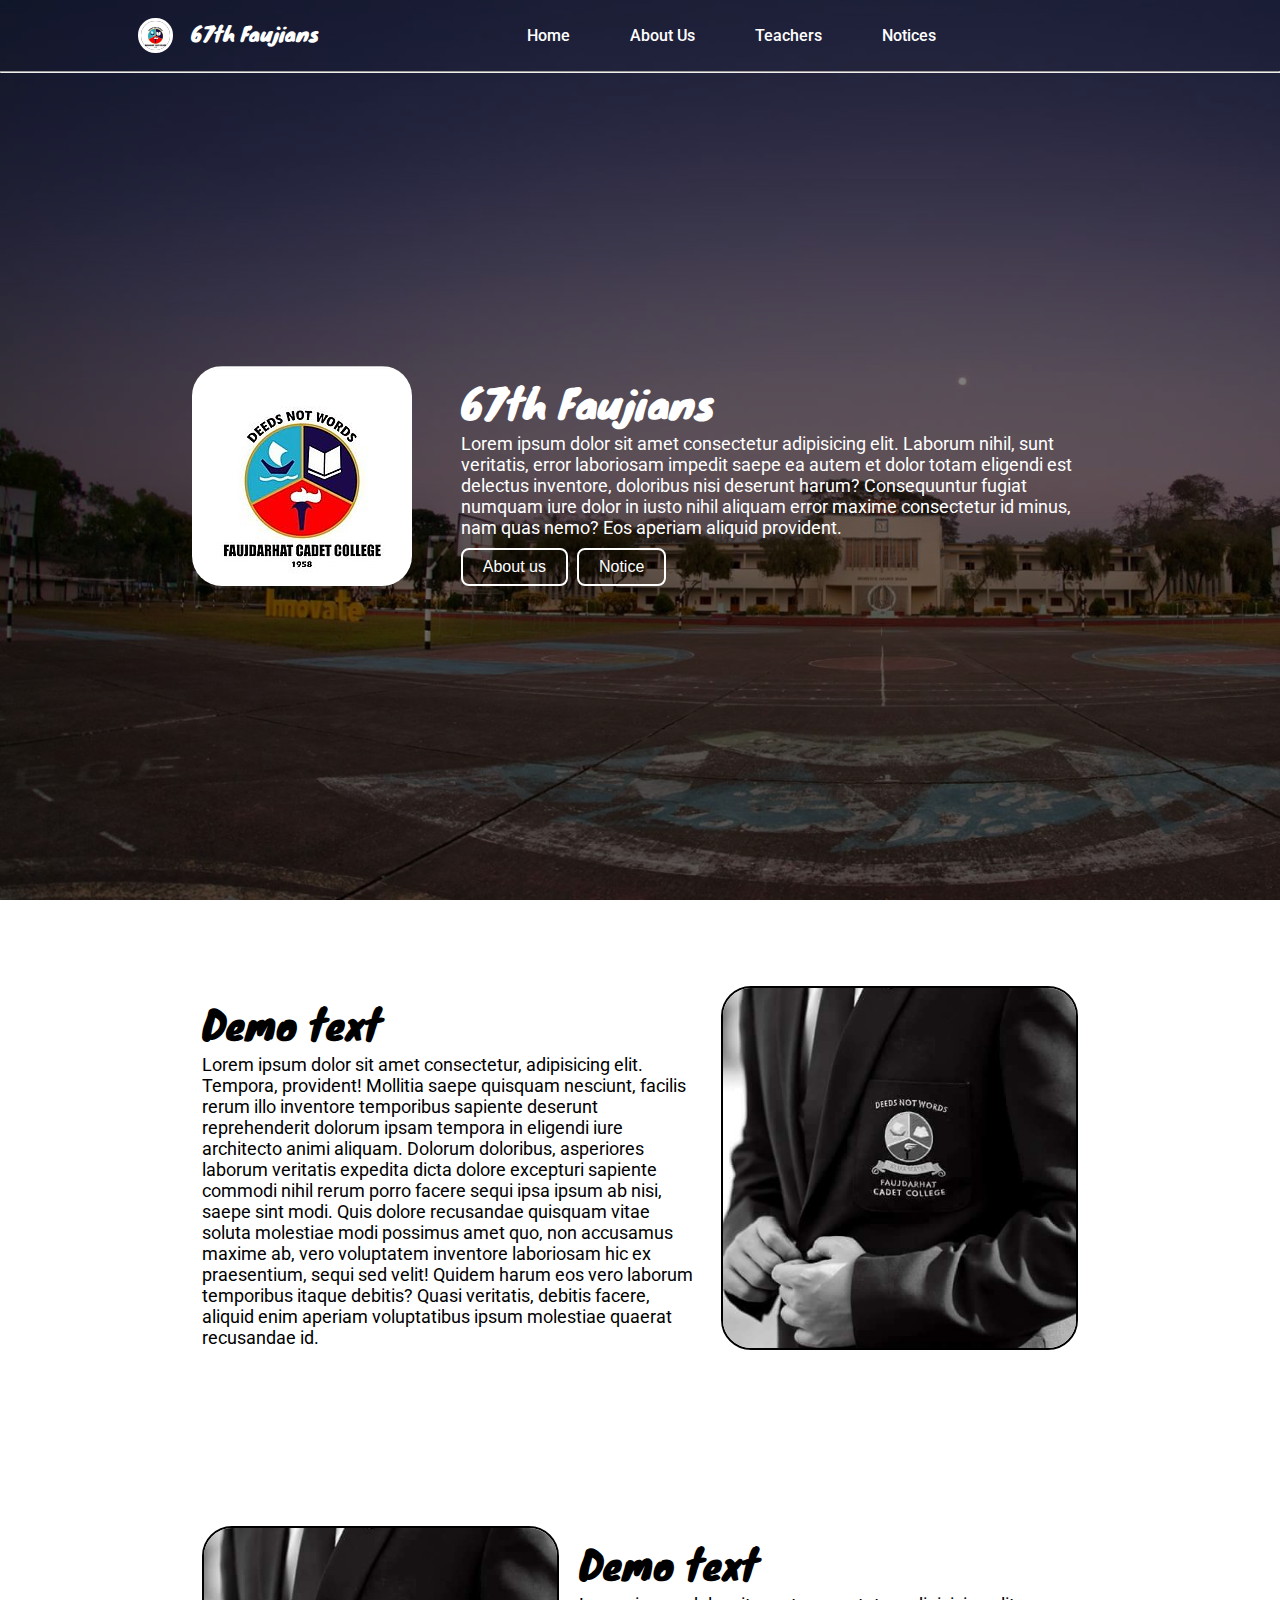
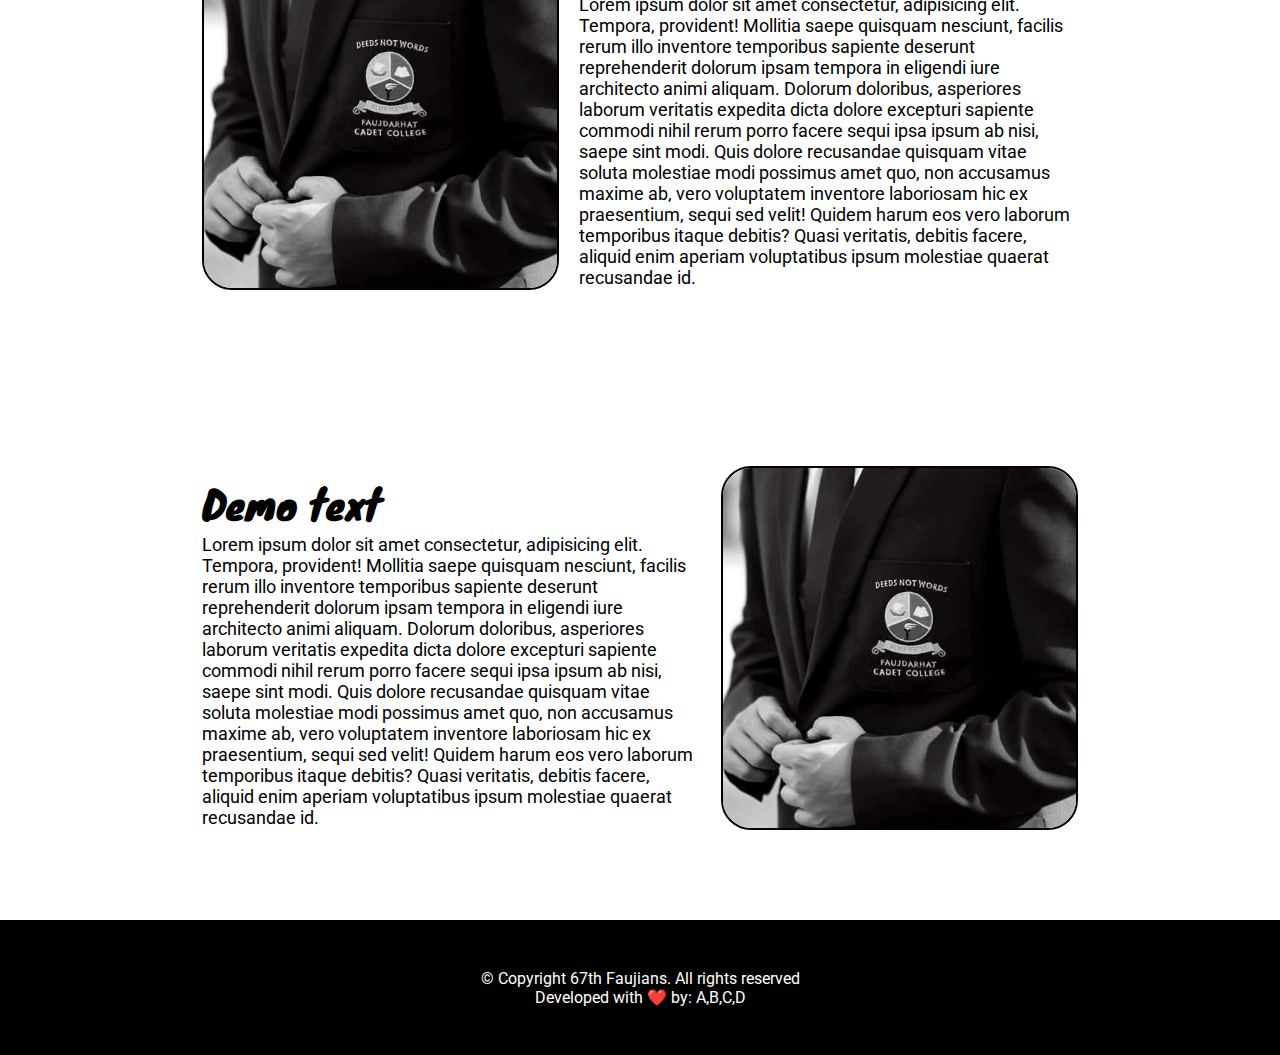
<file: index.html>
<!DOCTYPE html>
<html lang="en">
<head>
    <meta charset="UTF-8">
    <meta http-equiv="X-UA-Compatible" content="IE=edge">
    <meta name="viewport" content="width=device-width, initial-scale=1.0">
    <title>67th Faujians</title>
    <link rel="stylesheet" href="css/style.css">
    <link rel="shortcut icon" href="img/logo.png" type="image/x-icon">
</head>
<body>
    <div class="intro-bg">
        <nav class="navbar">
            <div class="nav-brand">
                <div class="nav-logo">
                    <img src="img/logo.png" alt="logo">
                </div>
                <a href="/">67th Faujians</a>
            </div>
            <ul class="nav-list">
                <li>
                    <a href="/index.html">Home</a>
                </li>
                <li>
                    <a href="/about.html">About Us</a>
                </li>
                <li>
                    <a href="/teachers.html">Teachers</a>
                </li>
                <li>
                    <a href="/notices.html">Notices</a>
                </li>
            </ul>
        </nav>
        <hr>
        <section class="first-section">
            <div class="first-half">
                <img src="img/logo.png" alt="">
            </div>
            <div class="second-half">
                <p class="headline">67th Faujians</p>
                <p class="description">Lorem ipsum dolor sit amet consectetur adipisicing elit. Laborum nihil, sunt veritatis, error laboriosam impedit saepe ea autem et dolor totam eligendi est delectus inventore, doloribus nisi deserunt harum? Consequuntur fugiat numquam iure dolor in iusto nihil aliquam error maxime consectetur id minus, nam quas nemo? Eos aperiam aliquid provident.</p>
                <div class="buttons">
                    <button class="btn">About us</button>
                    <button class="btn">Notice</button>
                </div>
            </div>
        </section>
    </div>
    <section class="section">
        <div class="paragraphs">
            <p class="section-header">Demo text</p>
            <p class="section-content">Lorem ipsum dolor sit amet consectetur, adipisicing elit. Tempora, provident! Mollitia saepe quisquam nesciunt, facilis rerum illo inventore temporibus sapiente deserunt reprehenderit dolorum ipsam tempora in eligendi iure architecto animi aliquam. Dolorum doloribus, asperiores laborum veritatis expedita dicta dolore excepturi sapiente commodi nihil rerum porro facere sequi ipsa ipsum ab nisi, saepe sint modi. Quis dolore recusandae quisquam vitae soluta molestiae modi possimus amet quo, non accusamus maxime ab, vero voluptatem inventore laboriosam hic ex praesentium, sequi sed velit! Quidem harum eos vero laborum temporibus itaque debitis? Quasi veritatis, debitis facere, aliquid enim aperiam voluptatibus ipsum molestiae quaerat recusandae id.</p>
        </div>
        <div class="section-thumbnail">
            <img src="img/thumbnail-1.png" alt="">
        </div>
    </section>
    <section class="section">
        <div class="section-thumbnail">
            <img src="img/thumbnail-1.png" alt="">
        </div>
        <div class="paragraphs">
            <p class="section-header">Demo text</p>
            <p class="section-content">Lorem ipsum dolor sit amet consectetur, adipisicing elit. Tempora, provident! Mollitia saepe quisquam nesciunt, facilis rerum illo inventore temporibus sapiente deserunt reprehenderit dolorum ipsam tempora in eligendi iure architecto animi aliquam. Dolorum doloribus, asperiores laborum veritatis expedita dicta dolore excepturi sapiente commodi nihil rerum porro facere sequi ipsa ipsum ab nisi, saepe sint modi. Quis dolore recusandae quisquam vitae soluta molestiae modi possimus amet quo, non accusamus maxime ab, vero voluptatem inventore laboriosam hic ex praesentium, sequi sed velit! Quidem harum eos vero laborum temporibus itaque debitis? Quasi veritatis, debitis facere, aliquid enim aperiam voluptatibus ipsum molestiae quaerat recusandae id.</p>
        </div>
    </section>
    <section class="section">
        <div class="paragraphs">
            <p class="section-header">Demo text</p>
            <p class="section-content">Lorem ipsum dolor sit amet consectetur, adipisicing elit. Tempora, provident! Mollitia saepe quisquam nesciunt, facilis rerum illo inventore temporibus sapiente deserunt reprehenderit dolorum ipsam tempora in eligendi iure architecto animi aliquam. Dolorum doloribus, asperiores laborum veritatis expedita dicta dolore excepturi sapiente commodi nihil rerum porro facere sequi ipsa ipsum ab nisi, saepe sint modi. Quis dolore recusandae quisquam vitae soluta molestiae modi possimus amet quo, non accusamus maxime ab, vero voluptatem inventore laboriosam hic ex praesentium, sequi sed velit! Quidem harum eos vero laborum temporibus itaque debitis? Quasi veritatis, debitis facere, aliquid enim aperiam voluptatibus ipsum molestiae quaerat recusandae id.</p>
        </div>
        <div class="section-thumbnail">
            <img src="img/thumbnail-1.png" alt="">
        </div>
    </section>
    
    <footer class="footer">
        <p>&copy Copyright 67th Faujians. All rights reserved</p>
        <p>Developed with ❤️ by: A,B,C,D</p>
    </footer>
</body>
</html>
</file>
<file: css/style.css>
@import url('https://fonts.googleapis.com/css2?family=Knewave&family=Roboto:wght@400;500&display=swap');
*{
    margin: 0;
    padding: 0;
}
body{
    font-family: 'Roboto', sans-serif;
    font-weight: 400;
}
/* Background */
.intro-bg{
    background: rgb(0,0,0,0.5) url('../img/bg.png');
    background-blend-mode: darken;
    background-size: cover;
    background-repeat: no-repeat;
    height: 100vh;
}
/* Navbar */
.navbar{
    display: flex;
    justify-content: center;
    align-items: center;
    cursor: pointer;    
}
.nav-brand{
    display: flex;
}
.nav-brand a{
    text-decoration: none;
    color: white;
    font-size: 20px;
    font-family: 'Knewave', cursive;
}
.nav-brand .nav-logo{
    width: 20%;
    display: flex;
    justify-content: center;
    align-items: center;
}
.nav-brand .nav-logo img{
    width: 40%;
    border: 3px solid white;
    border-radius: 50%;
}
.nav-list{
    width: 50%;
    text-align: right;
    padding: 0 23px;
    display: flex;
    align-items: center;
}

.nav-list li{
    list-style: none;
    padding: 26px 30px;
}
.nav-list li a{
    font-weight: 500;
    text-decoration: none;
    color: white;
}
/* First Section  */
.first-section{
    display: flex;
    height: 90vh;
    justify-content: center;
    align-items: center;
    color: white;
    width: 70%;
    margin: auto;
}
.first-half{
    width: 30%;
}
.first-half img{
    border-radius: 30px;
}
.second-half{
    width: 70%;
}
.second-half .headline{
    font-size: 40px;
    font-family: 'Knewave', cursive;
}
.second-half .description{
    font-size: 18px;
}
.first-section .btn{
    background: transparent;
    font-size: 16px;
    color: white;
    border: 2px solid white;
    border-radius: 8px;
    cursor: pointer;
    padding: 8px 20px;
    margin: 10px 5px 0 0;
}
/* Sections */
.section{
    height: 60vh;
    width: 70%;
    display: flex;
    align-items: center;
    margin: auto;
}
.section .paragraphs{
    width: 70vw;
    font-size: 18px;
    margin: 0 10px;
}
.section .paragraphs .section-header{
    font-size: 40px;
    font-family: 'Knewave', cursive;
}

.section .section-thumbnail img{
    margin: 0 10px;
    height: 40vh;
    border: 2px solid black;
    border-radius: 30px;
}
/*  Footer */
.footer{
    display: flex;
    flex-direction: column;
    justify-content: center;
    align-items: center;
    height:15vh;
    background: black;
    color: white;
}
/* About Background */
.about-bg{
    background-color: rgb(0,0,0,0.6);
    background-image: url('../img/about-bg.png');
}
/* About Section */
.section-about{
    margin: 50px auto 0px auto;
    height: auto;
    display: block;
}
.section-about .paragraphs{
    font-size: 16px;
}
.section-about .section-thumbnail{
    float: right;
    margin-top: 50px;
}
/* Houses */
.section-houses{
    margin: 50px auto;
    display: flex;
    height: auto;
    justify-content: space-between;
    flex-wrap: wrap;
}
.section-houses .house{
    width: 45%;
    display: flex;
    flex-direction: column;
    align-items: center;
    margin: 10px auto;
    margin: 10px auto;
}
.house-img img{
    width: 100%;
}
.house-name{
    font-size: 20px;
}
/* Heading */
.section-heading{
    font-size: 40px;
    font-family: 'Knewave', cursive;
    width: fit-content;
    margin: auto;
}
.section-heading .fh{
    color: green;
}
.section-heading .nh{
    color: blue;
}
.section-heading .rh{
    color: rgb(255, 217, 0);
}
.section-heading .sh{
    color: red;
}
/* Cadet-info */
.section-cadets{
    margin: 50px auto;
    display: flex;
    height: auto;
    justify-content: space-between;
    align-items: flex-start;
    flex-wrap: wrap;
}
.section-cadets .cadet-info{
    display: flex;
    flex-direction: column;
    align-items: center;
    margin: 10px auto;
    margin: 10px auto;
}
/* Teachers Background */
.teachers-bg{
    background-color: rgb(0,0,0,0.6);
    background-image: url('../img/teachers-bg.png');
}
/* Teachers Section */
.section-teachers{
    margin: 50px auto 0px auto;
    height: auto;
    display: flex;
    flex-direction: column;
    align-items: center;
}
.faculty-group{
    margin: 20px auto;
    width: 100%;
    display: flex;
    justify-content:space-around;
}
.principal{
    justify-content: center;
}
.faculty{
    display: flex;
    flex-direction: column;
    align-items: center;
}
</file>
